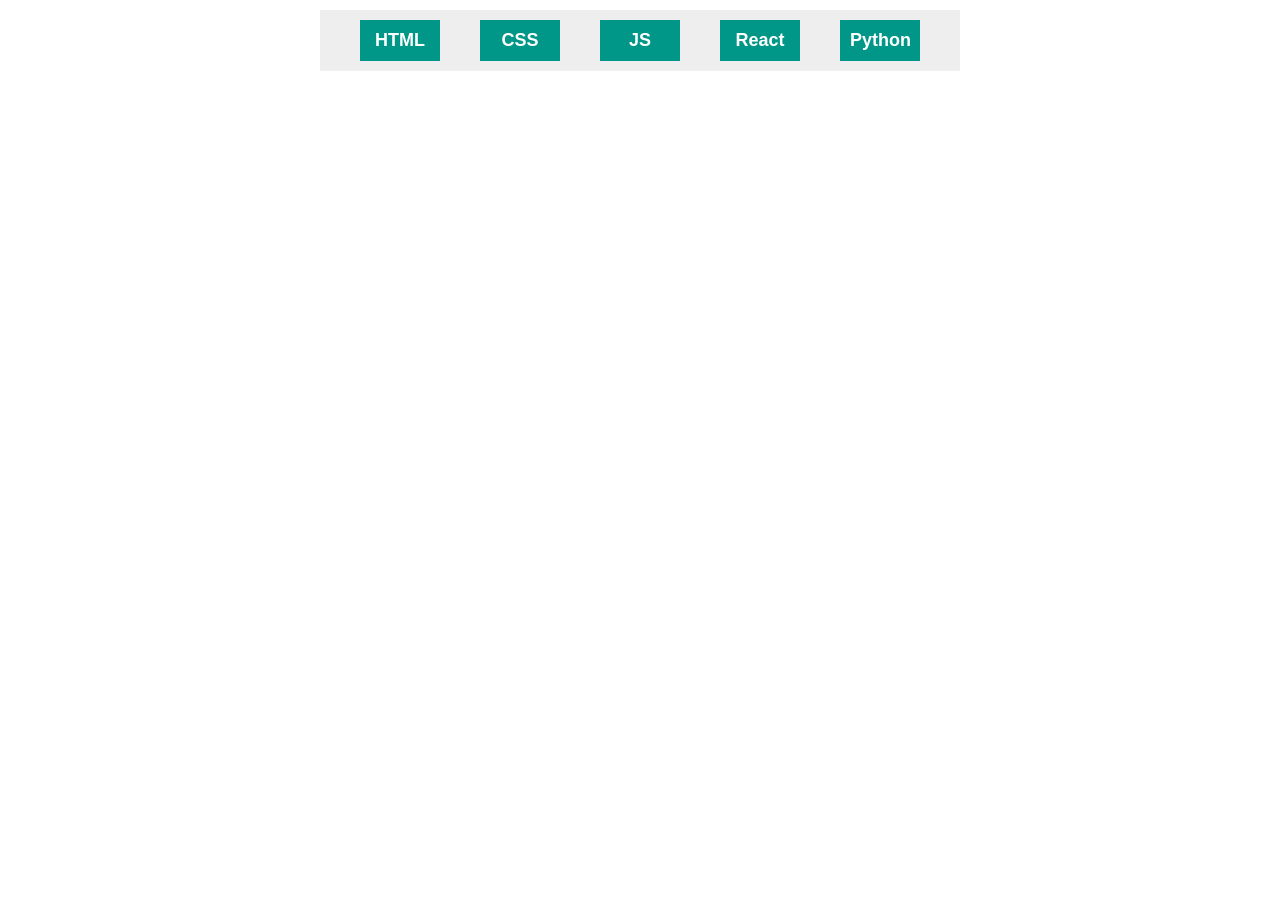
<file: index.html>
<!DOCTYPE html>
<html lang="en">

<head>
    <meta charset="UTF-8">
    <meta name="viewport" content="width=device-width, initial-scale=1.0">
    <title>Quiz App</title>
    <link rel="stylesheet" href="quiz.css">
</head>

<body>
    <div class="cateogry">
    </div>
    <div class="quiz">
        <div class="info">
            <div class="cat">Cateogry: <span></span></div>
            <div class="count">Question Count : <span></span></div>
        </div>
        <div class="container">
        </div>
        <input class="submit" type="submit" value="Submit Answer">
        <div class="check">
            <div class="circle">
            </div>
            <div class="time"><span class="minute"></span>:<span class="second"></span></div>
        </div>
        <div class="result">Your Correct Answers are <span class="true"></span> And Your Wrong Answers Are <span
                class="false"></span></div>
    </div>
    <script src="quiz.js"></script>
</body>

</html>
</file>
<file: quiz.css>
*{
    padding: 0;
    margin: 0;
    box-sizing: border-box;
}
body{
    font-family: Arial, Helvetica, sans-serif;
}
:root{
    --trans:0.3s;
    --main-color:#1976D2;
}
.cateogry{
    background-color: #eee;
    margin: auto;
    padding: 10px;
    margin-top: 10px;
    display: flex;
    justify-content: space-evenly;
    gap: 10px;
    width: 50%;
    margin-bottom: 20px;
    transition: var(--trans);
}
.cateogry span{
    padding: 10px;
    background-color: #009688;
    cursor: pointer;
    color: white;
    font-weight: bold;
    font-size: 18px;
    width: 80px;
    text-align: center;
}
.cateogry span:hover{
    background-color: #004D40;
}
.quiz{
    background-color: #eee;
    padding: 20px;
    width: 70%;
    margin: auto;
    display: none;
    transition: var(--trans);
}
.quiz>*{
    background-color: white;
    padding: 15px;
}
.quiz>*:not(:last-child){
    margin-bottom: 10px;
}
.info{
    display: flex;
    justify-content: space-between;
    font-size: 20px;
}
.container{
    padding: 20px 10px;
}

.container .quest{
    display: none;
}
.container .quest.active{
    display: block;
}
.container .quest h3{
    margin-bottom: 15px;
}
.choose .item{
    display: flex;
    align-items: center;
    gap: 10px;
    transition: var(--trans);
    cursor: pointer;
}
.choose .item:not(:last-child){
    border-bottom: 1px solid #F5F5F5;
}
choose .item>*{
    cursor: pointer;
}
.choose .item:hover{
    background-color: #eee;
}
.choose .item label{
    padding: 10px;
}
.container .choose .item.active label{
    color: var(--main-color);
}
.quiz input.submit{
    border: none;
    outline: none;
    width: 100%;
    background-color: var(--main-color);
    color: white;
    font-weight: bold;
    font-size: 16px;
    cursor: pointer;
    transition: var(--trans);
}
.quiz input.submit:hover{
    background-color: #1565C0;
}
.quiz .check{
    display: flex;
    justify-content: space-between;
}
.quiz .check .circle span:not(:last-child){
    margin-right: 8px;
}
.quiz .check .circle span{
    border-radius: 50%;
    background-color: #E0E0E0;
    display: inline-block;
    width: 20px;
    height: 20px;
    transition: var(--trans);
}
.result .true{
color: var(--main-color);
font-weight: bold;
}
.result .false{
    color: #F44336;
    font-weight: bold;
}
.result{
    display: none;
    transition: var(--trans);
}
</file>
